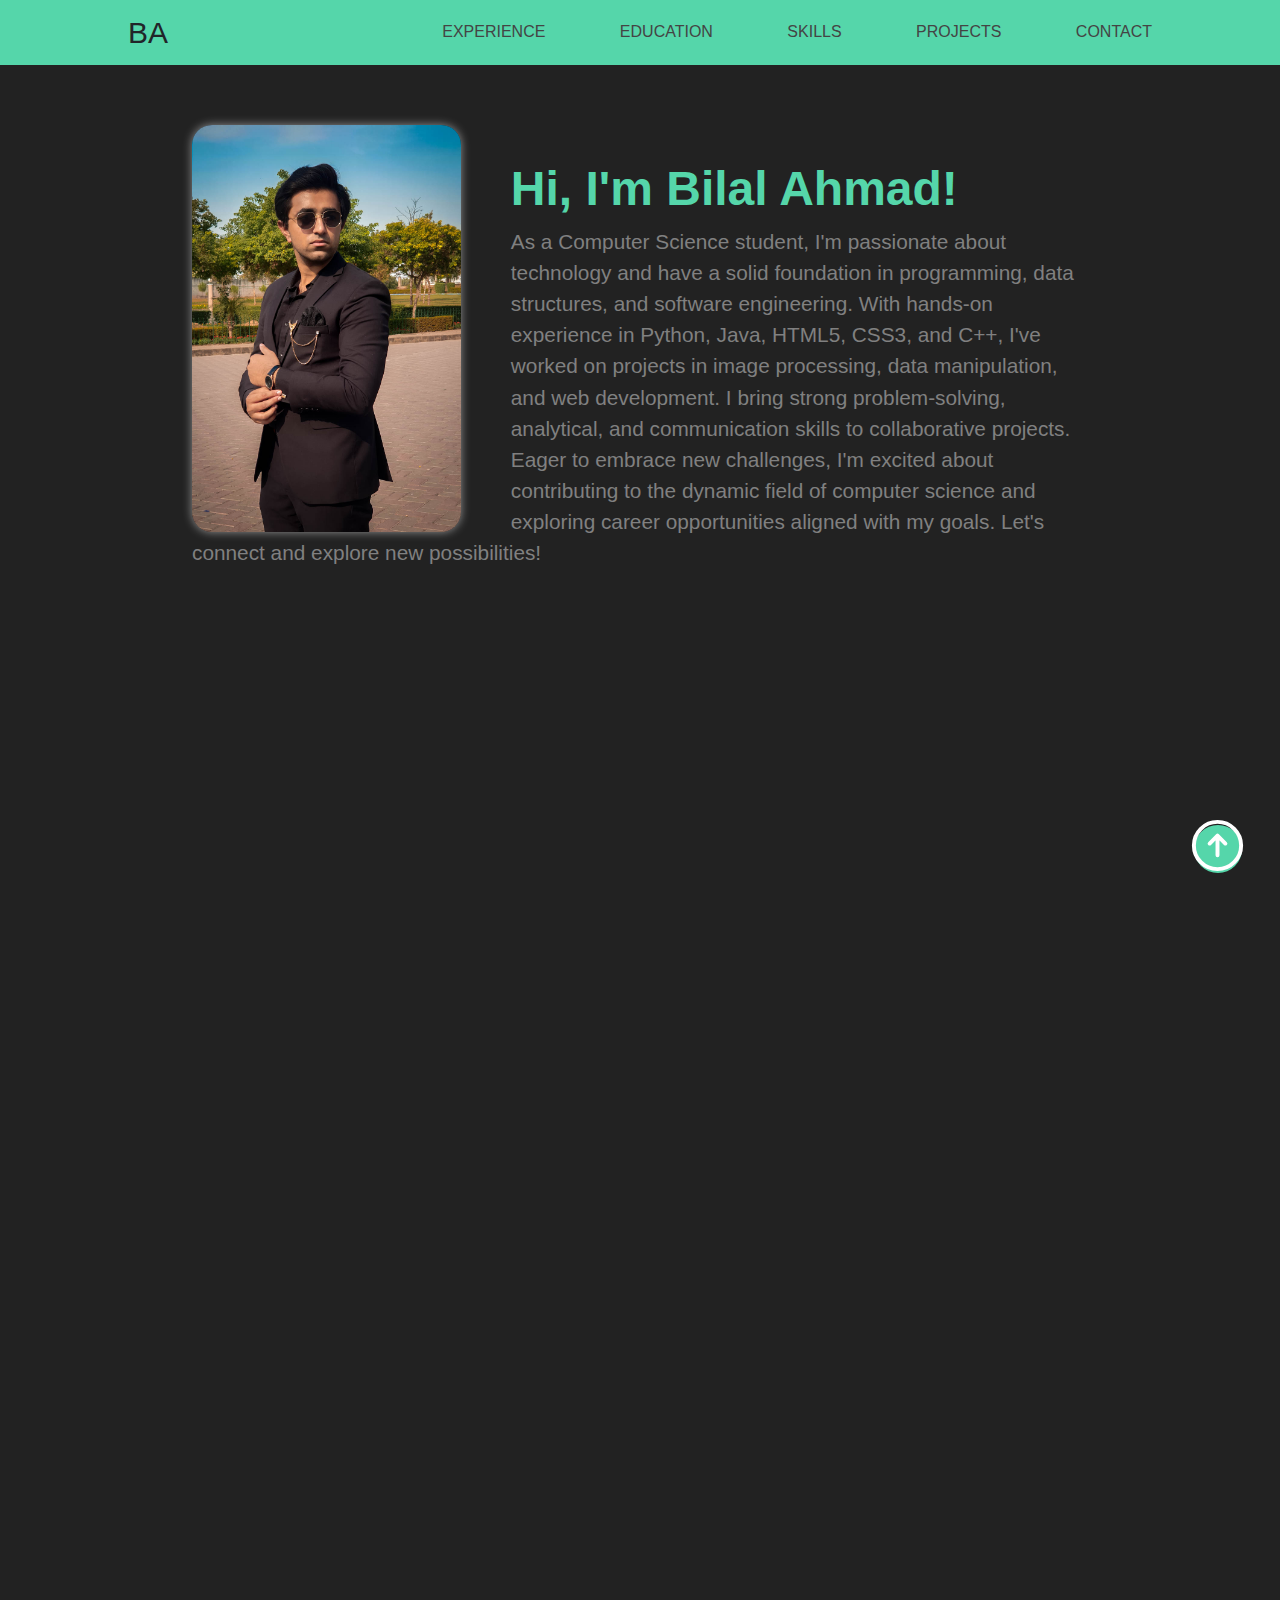
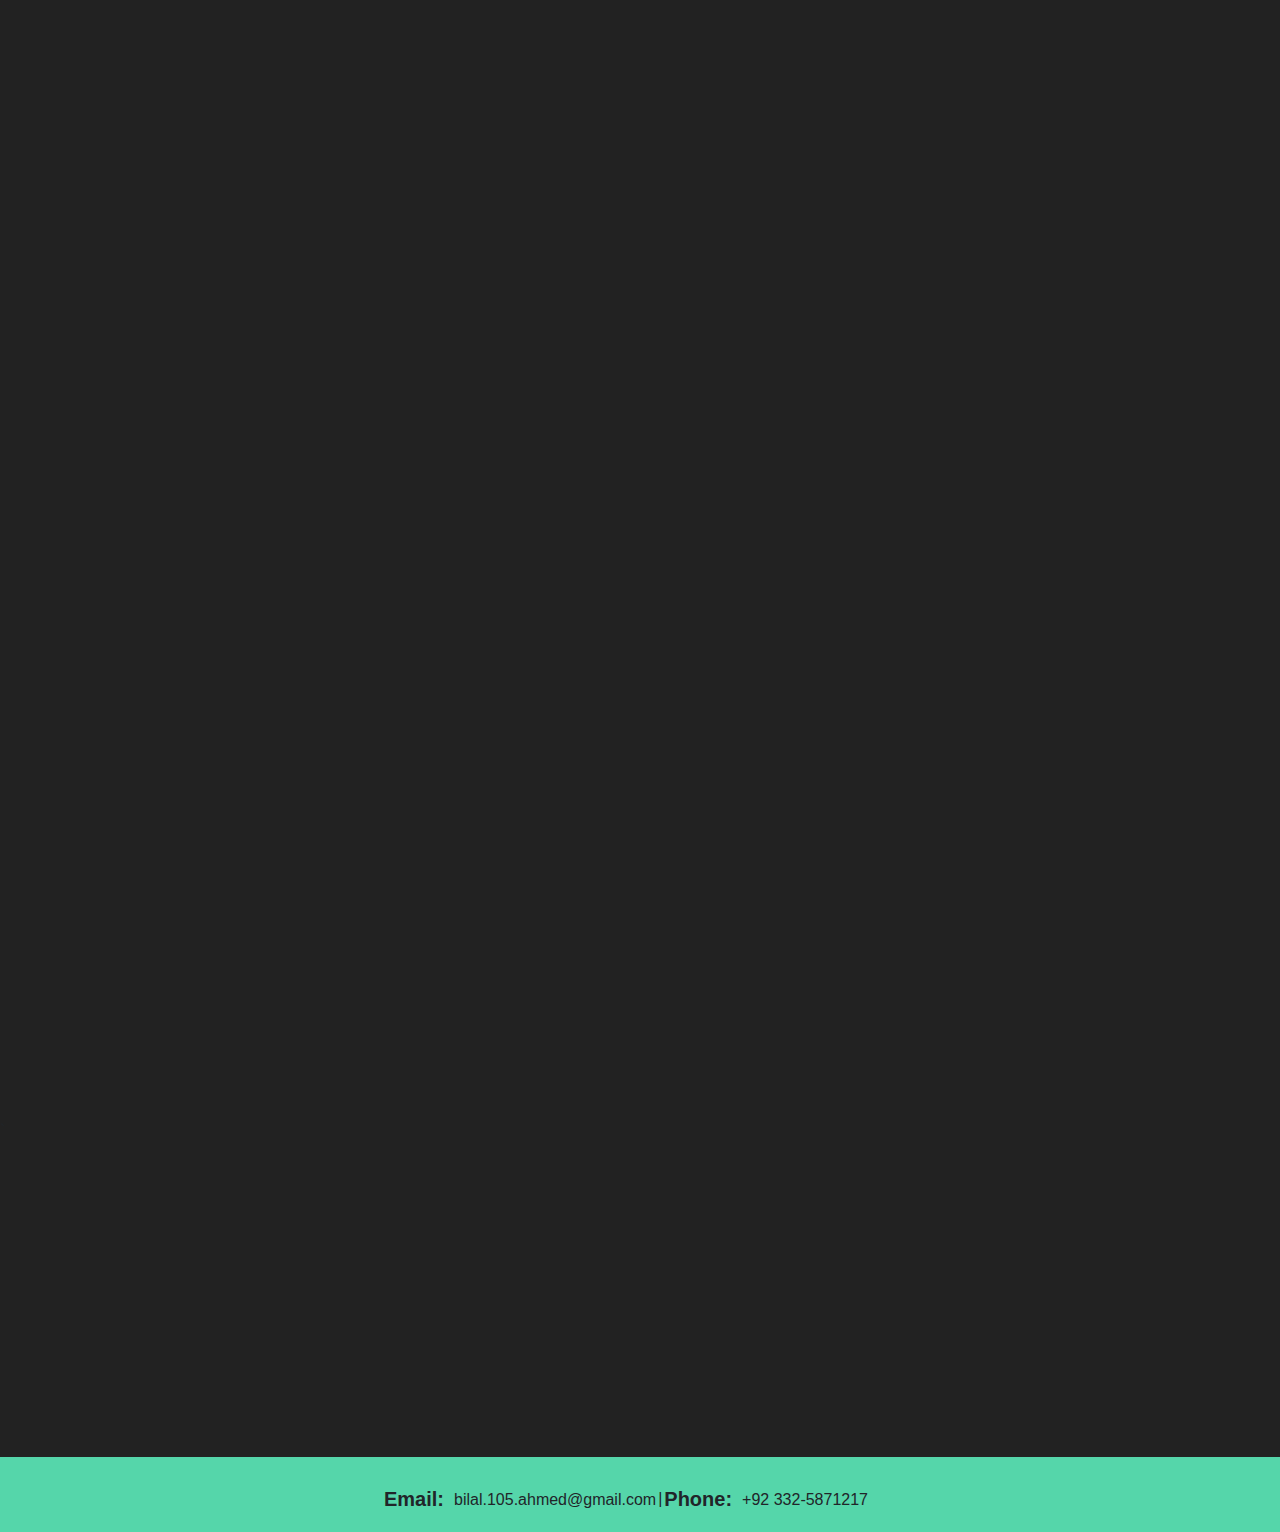
<file: finalproject_startercode/index.html>
<!DOCTYPE html>
<html>
  <head>
    <title>Bilal Ahmad - Portfolio</title>
    <link rel="stylesheet" href="https://maxcdn.bootstrapcdn.com/bootstrap/4.0.0/css/bootstrap.min.css">
    <link rel="stylesheet" href="./style.css"/>
    <script src="./script.js"></script>
    <script>
      // Function to check if an element is in the viewport
      function isInViewport(element) {
        var rect = element.getBoundingClientRect();
        return (
          rect.top >= 0 &&
          rect.left >= 0 &&
          rect.bottom <= (window.innerHeight || document.documentElement.clientHeight) &&
          rect.right <= (window.innerWidth || document.documentElement.clientWidth)
        );
      }
    
      // Function to handle scroll events
      function handleScroll() {
        var skillsSection = document.getElementById("skills");
        var projectsSection = document.getElementById("projects");
        var contactsSection = document.getElementById("contacts");
    
        if (isInViewport(skillsSection) && !skillsSection.classList.contains("visible-section")) {
          setTimeout(function() {
            skillsSection.classList.add("visible-section");
          }, 1000); // Adjust the delay in milliseconds
        }
    
        if (isInViewport(projectsSection) && !projectsSection.classList.contains("visible-section")) {
          setTimeout(function() {
            projectsSection.classList.add("visible-section");
          }, 1500); // Adjust the delay in milliseconds
        }
    
        if (isInViewport(contactsSection) && !contactsSection.classList.contains("visible-section")) {
          setTimeout(function() {
            contactsSection.classList.add("visible-section");
          }, 2000); // Adjust the delay in milliseconds
        }
      }
    
      // Attach the handleScroll function to the window's scroll event
      window.addEventListener("scroll", handleScroll);
    
      // Initial check on page load
      handleScroll();

      function download_resume(){
        document.getElementById('downloadButton').addEventListener('click', function() {
          // Replace 'your_resume.pdf' with the actual URL of your resume file
          var resumeUrl = 'your_resume.pdf';

          // Open the resume file in a new tab/window for download
          window.open(resumeUrl, '_blank');
        });
      }
    </script>
        
  </head>
  <body>
    <!-- Navigation Bar -->
    <header>
      <div class="container1">
        <div class="profile_name">
          BA
        </div>
        <nav>
          <ul>
            <li><a href="#exps">Experience</a></li>
            
            <li><a href="#edus">Education</a></li>
            
            <li><a href="#skills">Skills</a></li>
            
            <li><a href="#projects">Projects</a></li>
            <li><a href="#contacts">Contact</a></li>
          </ul>
        </nav>
      </div>
    </header>

   <!-- About Me -->
    <section id="about-me" >
      <div class="about-cen">

        <img src="my.jpg" class="profile_image"/>


        <div class="about-sec">
          <h1>
            Hi, I'm Bilal Ahmad! 
          </h1>
          <p>
            As a Computer Science student, I'm passionate about technology and have a solid foundation in programming, data structures, and software engineering. With hands-on experience in Python, Java, HTML5, CSS3, and C++, I've worked on projects in image processing, data manipulation, and web development. I bring strong problem-solving, analytical, and communication skills to collaborative projects. Eager to embrace new challenges, I'm excited about contributing to the dynamic field of computer science and exploring career opportunities aligned with my goals. Let's connect and explore new possibilities!
          </p>
        </div>
      </div>
    </section>

    <section class="exp hidden-section" id="exps" >
      <h2>
        Professional Experience
      </h2>
      <div style="clear:both;"></div>

        <div id="exps-container" class="exps-container">
          <div class="exp-card">
            <h3><a href="https://deemez.com/"> Founder of DEEMEZ    (2021 – present)</a></h3>
            <ul>
              <li>Deemez is a startup aimed at businesses to improve and automate their operations.
              </li>
            </ul>
          </div>
          <hr>
          <div class="exp-card">
            <h3><a href="https://deemez.com/" target="_blank">Web Development Intern at Code Claus (09/2023 – 10/2023)</a></h3>
            <ul>
              <li>Remote internship in web technologies i.e. html5, css3 and js.</li>
            </ul>
          </div>
  
        
    </div>
    </section>
    <div style="clear:both;"></div>
    <section class="edu hidden-section" id="edus" >
      <h2>
        Education & Certifications
      </h2>
      <div style="clear:both;"></div>

        <div id="edus-container" class="edus-container">
          <div class="edu-card">
            <h3>Bachelor's in Computer Science</a></h3>
            <ul>
              <li>FAST NUCES Islamabad</li>
            </ul>
          </div>
          <hr>
          <div class="edu-card">
            <h3><a href="https://coursera.org/share/3959850435b6dbba13a75d40f403ed5a" target="_blank">Web Development By IBM</a></h3>
            <ul>
              <li>Introduction to Web Development certified by IBM.</li>
            </ul>
          </div>
          <hr>
          <div class="edu-card">
            <h3><a href="https://coursera.org/share/8e1271e979dd0ee04120083bc9c62d27" target="_blank">Cloud Computing By IBM</a></h3>
            <ul>
              <li>Introduction to Cloud Computing certified by IBM.</li>
            </ul>
          </div>          
    </div>
    </section>
    <div style="clear:both;"></div>


    <!-- Skills -->
    <section id="skills" class="hidden-section">
      <h2>Skills</h2>
      <div style="clear:both;"></div>

      <div class="all_skills">
        <div class="skill">
          <img src="html_finalprojimages/html5.png"/>
          <h6>HTML</h6>
          <!-- <p></p> -->
        </div>  

        <div class="skill">
          <img src="html_finalprojimages/js.jpeg"/>
          <h6>JavaScript</h6>
          <!-- <p></p> -->
        </div>
        
        <div class="skill">
          <img src="html_finalprojimages/angular.png"/>
          <h6>Angular</h6>
          <!-- <p>3 years experience</p> -->
        </div>

        <div class="skill">
          <img src="html_finalprojimages/CSS3.png"/>
          <h6>CSS</h6>
          <!-- <p>3 years experience</p> -->
        </div>

        <div class="skill">
          <img src="html_finalprojimages/bootstrap.png"/>
          <h6>Bootstrap</h6>
          <!-- <p>3 years experience</p> -->
        </div>

        <div class="skill">
          <img src="html_finalprojimages/sql.png"/>
          <h6>SQL</h6>
          <!-- <p>3 years experience</p> -->
        </div>

        

      </div>
    </section>
          
    <!-- Projects -->
    <section class="projects hidden-section" id="projects" >
      <h2>
        Projects
      </h2>
      <div style="clear:both;"></div>

        <div id="projects-container" class="projects-container">
          <div class="project-card">
            <h3><a href="https://deemez.com/foodigi.html" target="_blank">foodigi</a></h3>
            <ul>
              <li>A complete end-2-end restaurant management software with diverse reporting capabilities providing omnichannel experience with role based access.</li>
            </ul>
          </div>
          <hr>
          <div class="project-card">
            <h3><a href="https://github.com/billalcodes/flex" target="_blank">flex</a></h3>
            <ul>
              <li>A student progress tracking web portal capable of handling multiple users with role-based access.</li>
            </ul>
          </div>
          <hr>
          <div class="project-card">
            <h3><a href="https://github.com/billalcodes/Connected-Component-labelling-using-OpenCV" target="_blank">Connected-Component-labelling-using-OpenCV</a>
              </h3>
            <ul>
              <li>Detecting lesion regions on the skin in dermoscopy using the image processing capabilities provided by the
                OpenCV library.</li>
            </ul>
          </div>
          <hr>
          <div class="project-card">
            <h3><a href="https://github.com/billalcodes?tab=repositories" target="_blank">See More -></a>
              </h3>
            <ul>
              <li>Take a look at more of my work :)</li>
            </ul>
          </div>
    </div>
    </section>
    <div style="clear:both;"></div>
`
    


    <section id="contacts" class="hidden-section">
      <h2>Get in touch</h2>
      <div style="clear:both;"></div>
    
      <div class="all_contacts">
        <a href="https://www.linkedin.com/in/-bilal-ahmad/" target="_blank" class="contact">
          <img src="html_finalprojimages/linkedin.png" alt="LinkedIn">
          <h6>Linkedin</h6>
        </a>
    
        <a href="https://github.com/billalcodes" target="_blank" class="contact">
          <img src="html_finalprojimages/github.png" alt="GitHub">
          <h6>Github</h6>
        </a>

        <a href="https://www.upwork.com/freelancers/~013895dd2125bda767" target="_blank" class="contact">
          <img src="html_finalprojimages/upwork.png " alt="GitHub">
          <h6>Upwork</h6>
        </a>
      </div>
    </section>
    <!-- Recommendations -->
    <!-- <section id="recommendations">
      <h2>Recommendations</h2>
      <div style="clear:both;"></div>
      <div class="all_recommendations" id="all_recommendations">
        <div class="recommendation">
          <span>&#8220;</span>
            Lorem ipsum dolor sit amet consectetur adipisicing elit. Quod at exercitationem rerum a sapiente enim laudantium error, libero cupiditate maxime, similique quaerat nostrum, provident ex?
          <span>&#8221;</span>
        </div>
        <div  class="recommendation">
          <span>&#8220;</span>
          Working with Jane has been an awesome experience. 
          She is highly knowledgable and always goes the extra step to make sure everything is right. 
          For any future projects that need her expertise I would definitely want to work with her again.
          <span>&#8221;</span>
        </div>
        <div class="recommendation">
          <span>&#8220;</span>
          I had worked along with Jane during the initial phase of our venture which needed Web development. 
          She is a committed resource who has in depth knowledge about the domain. 
          She will be an asset for any organisation! 
          <span>&#8221;</span>
        </div>
      </div>
    </section> -->
    <!--  Recommendation Form -->
    <!-- <section id="new_reccon">
      <div class="flex_center">
        <fieldset>
          <legend class="introduction">Leave a Recommendation</legend>          
          <input type="text" placeholder="Name (Optional)"> <br/>
          <textarea id="new_recommendation" cols="500" rows="10" placeholder="Message"></textarea>
          <div class="flex_center">
            <button id="recommend_btn" onclick="addRecommendation()">Submit</button>
          </div>
        </fieldset>
      </div>
    </section?>    -->
    
    <div class="  popup" id="popup" class="flex_center">
      <img src="html_finalprojimages/checkmark--outline.svg"/>
      <h3>Thanks For leaving a recommendation :)</h3>
      <button onclick="showPopup(false)">Ok</button>
    </div>

    <div class="iconbutton">
      <a href="#">
        <svg xmlns="http://www.w3.org/2000/svg" fill="none" viewBox="0 0 24 24" stroke-width="1.5" stroke="white" width="63px">
          <path stroke-linecap="round" stroke-linejoin="round" d="M15 11.25l-3-3m0 0l-3 3m3-3v7.5M21 12a9 9 0 11-18 0 9 9 0 0118 0z" />
        </svg>
      </a>
    </div>


    <footer>
      <div class="footer_contact">
        <h3>Email: </h3>
        <p>bilal.105.ahmed@gmail.com </p>
        <div class="vertical">|</div>
        <h3>Phone: </h3>
        <p>+92 332-5871217</p>
      </div>
    </footer>
  </body>  
</html>
</file>
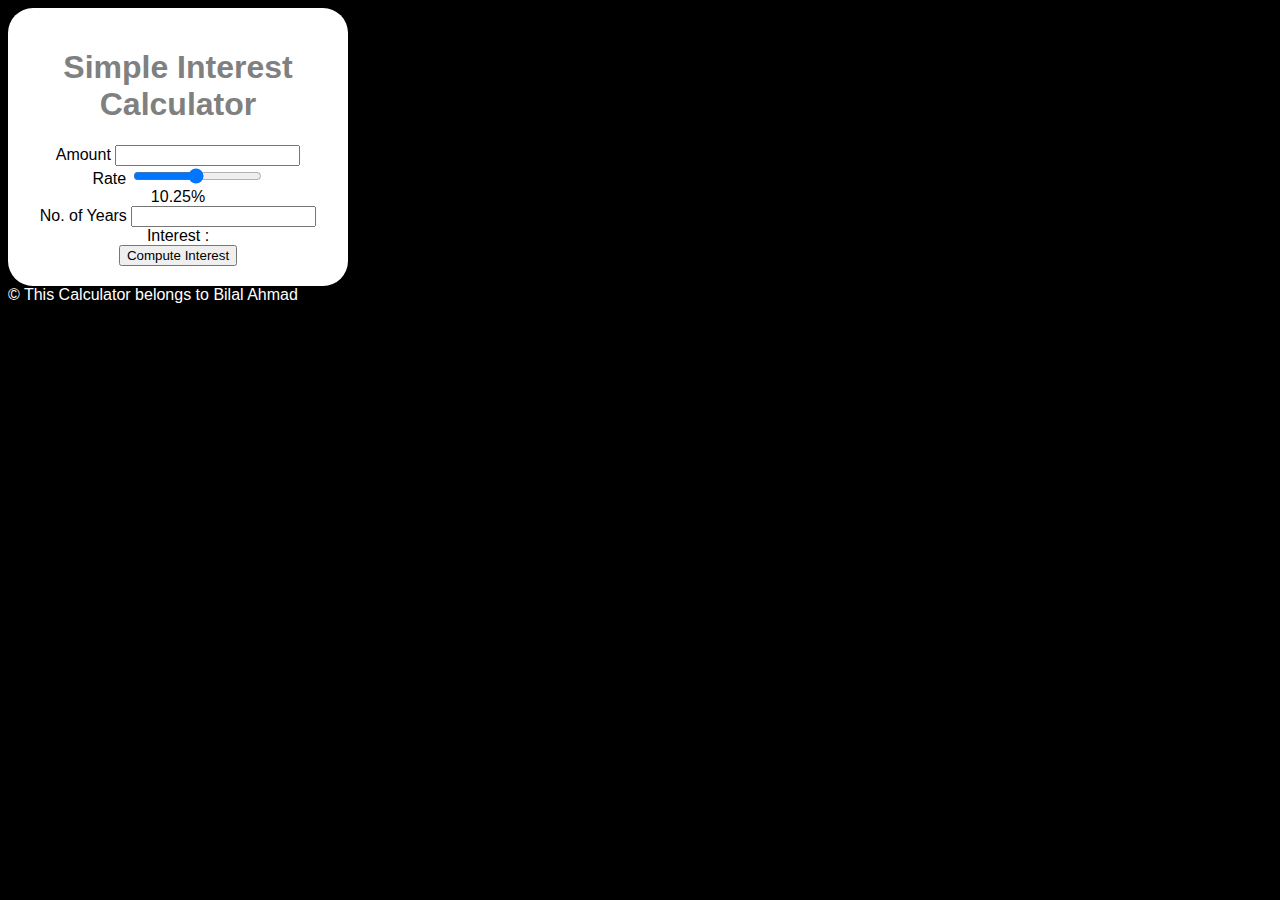
<file: interest-calculator/index.html>
<!DOCTYPE html>
<html>
    <head>

        <title>Simple Interest Calculator</title>
        <script src="script.js"></script>
        <link rel="stylesheet" href="stylesheet.css">
    </head>
    <body>
        <div class="maindiv">
            <h1>Simple Interest Calculator</h1>

            Amount <input type="number"  id="principal">  <br/>
            Rate <input  type="range" min="1" max="20" value="10.25" step="0.25"  id="rate" onchange="updateRate()">  <br/>
            <span id="rate_val">10.25</span>% <br>

            No. of Years <input type="number"  id="years" list="all_years">
            <datalist id="last_years">
                <option value="1">1</option>
                <option value="2">2</option>
                <option value="3">3</option>
                <option value="4">4</option>
                <option value="5">5</option>
                <option value="6">6</option>
                <option value="7">7</option>
                <option value="8">8</option>
                <option value="9">9</option>
                <option value="10">10</option>
            </datalist>  <br/>
            Interest : <span id="result"></span><br>
    
            <button onclick="compute()">Compute Interest</button>
            <span id="result"></span>
        </div>
        <footer>
            &#169; This Calculator belongs to Bilal Ahmad
        </footer>
    </body>
</html>
</file>
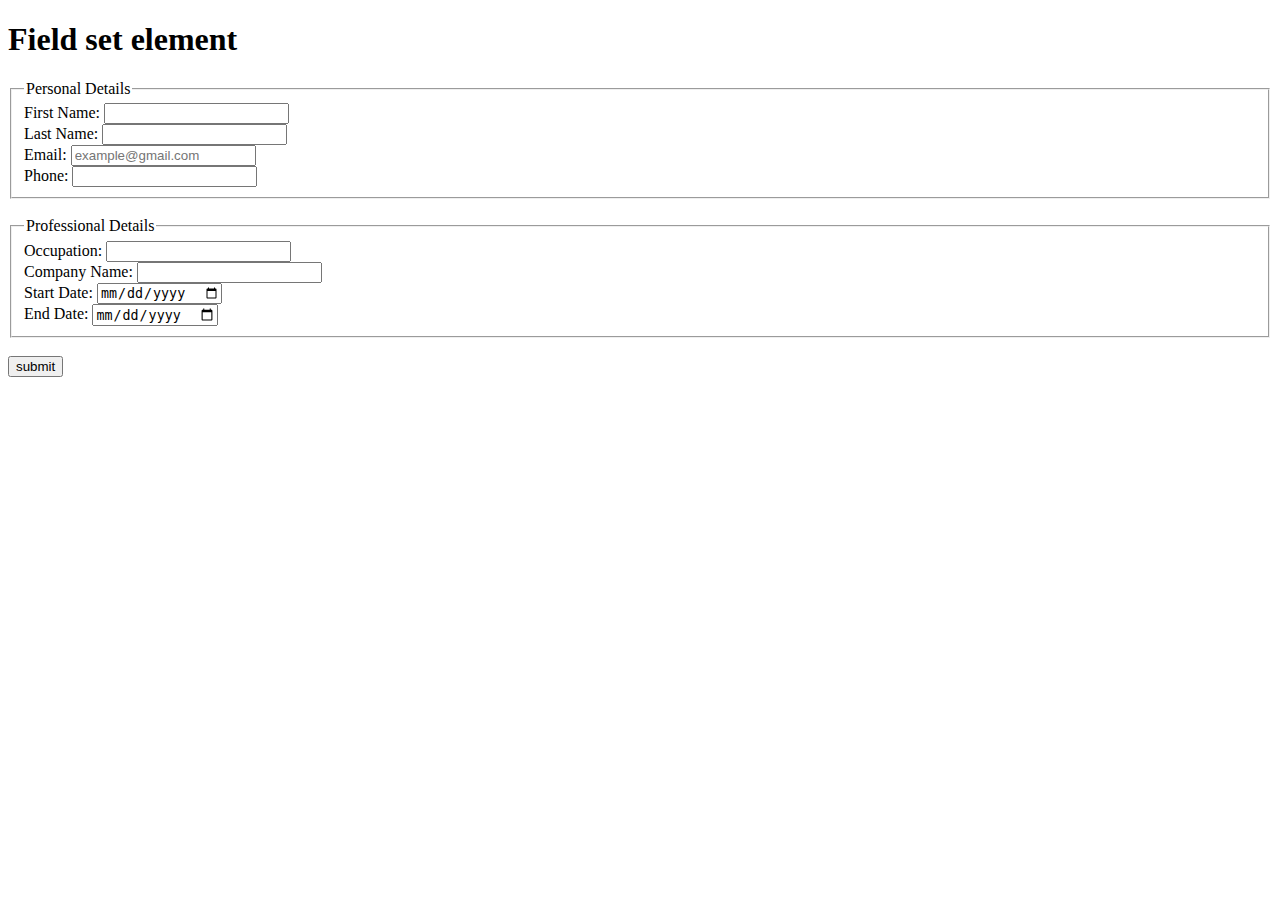
<file: fieldset.html>
<!DOCTYPE html>
<html lang="en">
<head>
    <meta charset="UTF-8">
    <meta name="viewport" content="width=device-width, initial-scale=1.0">
    <title>Fieldset</title>
</head>
<body>
    <h1>Field set element</h1>
    <form>
        <fieldset name="Personal_details">
            <legend>Personal Details</legend>
            <label for="fname">First Name:</label>
            <input type="text" id="fname" name="fname"><br>
            <label for="lname">Last Name:</label>
            <input type="text" id="lname" name="lname"><br>
            <label for="email">Email:</label>
            <input type="email" name="email" id="email" placeholder="example@gmail.com"><br>
            <label for="phone">Phone:</label>
            <input type="tel" id="phone" name="phone"><br>
        </fieldset>
        <br>

        <fieldset name="professional_details">
            <legend>Professional Details</legend>
            <label for="occupation">Occupation: </label>
            <input type="text" id="occupation" name="occupation"> <br>
            <label for="company" id="company" name="company">Company Name:</label>
            <input type="text" id="company" name="company"> <br>
            <label for="start">Start Date:</label>
            <input type="date" id="start" name="start"> <br>
            <label for="end">End Date:</label>
            <input type="date" name="end" id="end"><br>
        </fieldset>

        <br>

        <input type="submit" value="submit">
    </form>
</body>
</html>
</file>
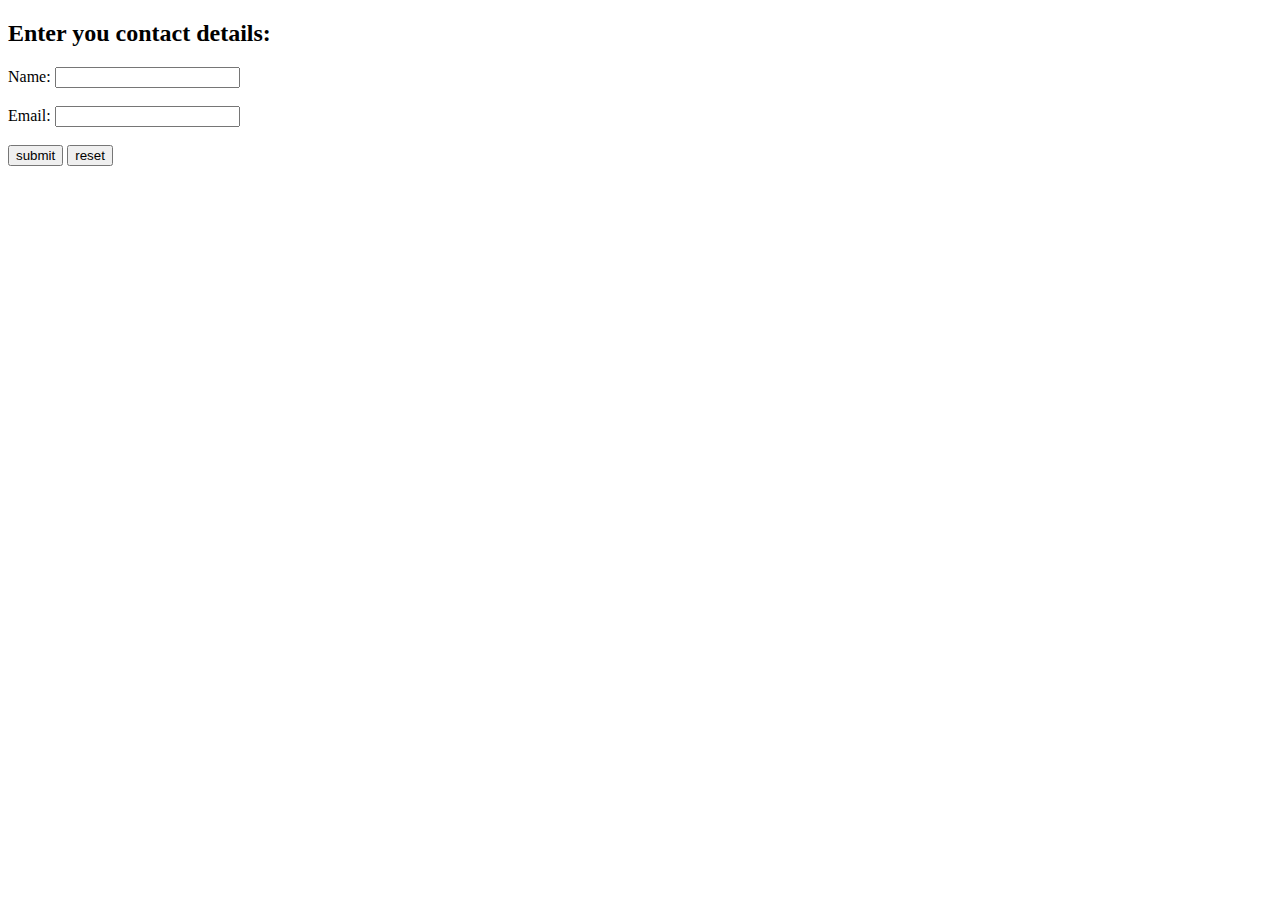
<file: form_validation.html>
<!DOCTYPE html>
<html lang="en">
<head>
    <meta charset="UTF-8">
    <meta name="viewport" content="width=device-width, initial-scale=1.0">
    <script type="application/javascript">
        function checkdata(){
            var username = document.getElementById("name");
            var email = document.getElementById("email");
            if(username.value == ""){
                alert("Please enter your name");
                username.focus();
                return false;
            }
            if(email.value == ""){
                alert("Please enter your email");
                email.focus();
                return false;
            }
            return true;

        }
    </script>
    <title>Contact Details</title>
</head>
<body>
    <h2>Enter you contact details:</h2>
    <form onsubmit="return checkdata()" id="form" >
        <label for="name">Name:</label>
        <input type="text" name="name" id="name">
        <br><br>
        <label for="email">Email:</label>
        <input type="text" name="email" id="email">
        <br><br>
        <input type="submit" value="submit" ">
        <input type="reset" value="reset">
    </form>
    
</body>
</html>
</file>
<file: finalproject_startercode/style.css>
body {
  font-family: 'Trebuchet MS', 'Lucida Sans Unicode', 'Lucida Grande', 'Lucida Sans', Arial, sans-serif;
  background: #222;
  margin: 0;
  padding-top: 60px;
}

.container1{
  width: 80%;
  margin: 0 auto;
}

/* Navigation Bar */
header{
  background: #55d6aa;
  position: fixed;
  top: 0;
  z-index: 1000;
  width: 100%;
  box-shadow: #000;
}
header::after{
  content: '';
  display: table;
  clear: both;
}
.profile_name {
  float: left;
  font-size: 30px ;
  padding: 10px 0;
  font-weight: 100;
  /* Add the styles here */
}
nav{
  float: right;
}
nav ul{
  margin: 0;
  padding: 0;
  list-style: none;
}
nav li{
  display: inline-block;
  margin-left: 70px;
  padding-top: 20px;
  position: relative;
}
nav a{
  color: #444;
  text-decoration: none;
  text-transform: uppercase;
  font-weight: 400;
}
nav a:hover{
  color: #000;
}
nav a::before{
  content: '';
  display: block;
  height: 5px;
  background-color: #444;
  position: absolute;
  top: 0;
  width: 0;
  transition: all ease-in-out 250ms;

}
nav a:hover::before{
  width: 100%;
}
/* Titles */

h2 {
  text-align: justify;
  font-size: 50px;
  text-align: center;
  float: left;
  color: #55d6aa;
  margin: 30px;
  margin-left: 60px;
  margin-top: 40px;
  margin-bottom: 0px;
}

.introduction {
  color:#55d6aa ;
  text-align: justify;
  font-size: 30px;
  text-align: center;
  float: left;
  margin-top: 30px;
  margin-bottom: 20px;
  animation-duration: 5s;
  position: relative;
}

/* About Me */

.profile_image {
  float: left;
  width: 30%;
  margin-right: 50px;
  border-radius: 20px;
  box-shadow: 0 0 10px rgba(255, 255, 255, 0.5);
}

.about-cen{
  position: relative;
  width: 70%;
  left: 15%;
  top: 50px;
  margin-bottom: 10%;
  padding-top: 15px;
  animation: moveUpDown 2s infinite alternate;
  
}

@keyframes moveUpDown {
  0% {
    transform: translateY(0);
  }
  100% {
    transform: translateY(-10px);
  }
}
.about-sec {
  padding-top: 15px;
  
}

.about-sec h1 {
  color: #55d6aa;
  font-size: 3em; /* Adjust the font size as needed */
  margin-top: 20px; /* Adjust the margin as needed */
  font-weight: bold;
}

.about-sec p {
  font-size: 1.3em; /* Adjust the font size as needed */
  color: rgb(128, 128, 128);
  margin-top: 0;
}

/* Skills */
.all_skills {
  display: flex;
  flex-direction: row;
  flex-wrap: wrap;
 
}
#skills{
  padding-top: 25px;
  opacity: 0; /* Initially hide the skills section */
  animation: fade-in 2s ease-in-out forwards; /* Apply fade-in animation */
}

@keyframes fade-in {
  0% {
    opacity: 0;
    transform: translateY(20px);
  }
  100% {
    opacity: 1;
    transform: translateY(0);
  }
}

.skill {
  border: 1px solid gray;
  display: block;
  border-radius: 6px;
  text-align: center;
  margin: 50px;
  padding: 10px;
  width: 2in;
  font-size: 20px;
  box-shadow: 0 3px 10px gray;
  transition: transform 0.3s ease-in-out;
}

.skill:hover {
  transform: translateY(-5px);
}
.skill img {
  height: 35px;
  align-items: center;
}

.skill h6 {
  color: rgb(128, 128, 128);
  align-items: center;
  font-size: 20px;
  margin-block-start: 8px;
  margin-block-end: 5px;
  font-weight: bold;
} 

.skill p {
  align-items: center;
  font-size: 15px;
  color: rgb(128, 128, 128);
  margin-block-start: 5px;
  margin-block-end: 5px;
} 

.flex_center {
  display: flex;
  align-items: center;
  justify-content: center;
}
.hidden-skills {
  display: none;
}
/* Projects */
#projects {
  padding-top: 25px;
  opacity: 0; /* Initially hide the projects section */
  animation: fade-in-projects 2s ease-in-out forwards; /* Apply fade-in animation */
}

@keyframes fade-in-projects {
  0% {
    opacity: 0;
    transform: translateY(20px);
  }
  100% {
    opacity: 1;
    transform: translateY(0);
  }
}

.projects-container {
  margin-top: 30px;
  margin-left: 60px;
}

.projects-container hr {
  border: 1px solid lightgray;
  width: 75%;
  margin-left: 5cm;
}

.project-card {
  margin: 0 15px 15px 30px;
  padding-bottom: 5px;
}

.project-card h3 a {
  font-style: italic;
  color: rgb(128, 128, 128);
  font-size: 25px;
  margin-left: 30px;
}

.project-card li {
  color: rgb(128, 128, 128);
  font-size: 20px;
  margin-left: 30px;
}

.hidden-projects {
  display: none;
}


/* Education */
#edus {
  padding-top: 25px;
  opacity: 0; /* Initially hide the projects section */
  animation: fade-in-edus 2s ease-in-out forwards; /* Apply fade-in animation */
}

@keyframes fade-in-edus {
  0% {
    opacity: 0;
    transform: translateY(20px);
  }
  100% {
    opacity: 1;
    transform: translateY(0);
  }
}

.edus-container {
  margin-top: 30px;
  margin-left: 60px;
}

.edus-container hr {
  border: 1px solid lightgray;
  width: 75%;
  margin-left: 5cm;
}

.edu-card {
  margin: 0 15px 15px 30px;
  padding-bottom: 5px;
}

.edu-card h3 {
  font-style: italic;
  color: rgb(128, 128, 128);
  font-size: 25px;
  margin-left: 30px;
}
.edu-card h3 a {
  font-style: italic;
  color: rgb(128, 128, 128);
  font-size: 25px;
  margin-left: 0px;
}

.edu-card li {
  color: rgb(128, 128, 128);
  font-size: 20px;
  margin-left: 30px;
}

.hidden-edus {
  display: none;
}

/* Exp */
#exps {
  padding-top: 25px;
  opacity: 0; /* Initially hide the projects section */
  animation: fade-in-exps 2s ease-in-out forwards; /* Apply fade-in animation */
}

@keyframes fade-in-exps {
  0% {
    opacity: 0;
    transform: translateY(20px);
  }
  100% {
    opacity: 1;
    transform: translateY(0);
  }
}

.exps-container {
  margin-top: 30px;
  margin-left: 60px;
}

.exps-container hr {
  border: 1px solid lightgray;
  width: 75%;
  margin-left: 5cm;
}

.exp-card {
  margin: 0 15px 15px 30px;
  padding-bottom: 5px;
}

.exp-card h3 {
  font-style: italic;
  color: rgb(128, 128, 128);
  font-size: 25px;
  margin-left: 30px;
}
.exp-card h3 a {
  font-style: italic;
  color: rgb(128, 128, 128);
  font-size: 25px;
  margin-left: 0px;
}

.exp-card li {
  color: rgb(128, 128, 128);
  font-size: 20px;
  margin-left: 30px;
}

.hidden-exps {
  display: none;
}


/* Recommendations */

.all_recommendations {
  display: flex;
  align-items: center;
  margin-left: 1in;
  flex-direction: row;
  flex-flow: wrap;
  padding: 20px;
}

.recommendation {
  font-style: italic;
  text-align: left;
  width: 21.875rem;
  padding: 1rem;
  background-color: #fff;
  border-radius: 11px;
  box-shadow: 0 3px 10px var(--primary-shadow);
  padding: 20px;
  margin: 10px;
  border:1px solid gray;
  font-size: 18px;
  height:250px
}

.recommendation span {
  color: #55d6aa;
  font-size: 15   px;
  font-family: 'Times New Roman', Times, serif;
}

/* Scroll to Top Button */

.iconbutton{
  width: 48px;
  height: 48px;
  border-radius: 100%;
  background-color: #55d6aa;
  display: flex;
  align-items: center;
  justify-content: center;
  position: fixed;
  right: 3%;
  bottom: 3%;
  cursor: pointer;
}

/* Form Pop-up */

.popup {
  width:400px;
  background-color: #55d6aa;
  border-radius: 3mm;
  top: 50%;
  left:50%;
  transform: translate(-50%,-50%);
  text-align: center;
  position: fixed;
  /* padding: 30px; */
  visibility: hidden;
}

.popup img {
  padding-top: 20px;
}

.popup button {
  background-color: #fff;
  border: 1px solid #55d6aa;
  color: #55d6aa;
  display: block;
  border-radius: 6px;
  text-align: center;
  margin: 50px;
  padding: 10px;
  width: 2in;
  font-size: 20px;
  margin-left: 25%;
}

.popup button:hover {
  background-color: #fff;
  border: 2px solid #55d6aa;
  color: #55d6aa;
  display: block;
  font-weight: bolder;
  text-align: center;
  cursor: pointer;
  margin-left: 25%;
}

/* Recommendation Form */

input, textarea {
  font-family: 'Trebuchet MS', 'Lucida Sans Unicode', 'Lucida Grande', 'Lucida Sans', Arial, sans-serif; 
  margin: 10px;  
  width:100%;
  border-radius: 20px;
}

fieldset {
  display: flexbox;
  align-content: center;
  justify-content: center;  
  padding: 25px; 
  margin-left: 50px; 
  margin-right: 50px;   
  /* border: thin solid white; */
  width: 50%;
}

/* Contacts */
.all_contacts {
  display: flex;
  flex-direction: row;
  flex-wrap: wrap;
  flex-direction: row;
  width: 70%;
  margin-left: 15%;
 
}
#contacts{
  opacity: 0; /* Initially hide the skills section */
  animation: fade-in-contact 2s ease-in-out forwards; /* Apply fade-in animation */
}

@keyframes fade-in-contact {
  0% {
    opacity: 0;
    transform: translateY(20px);
  }
  100% {
    opacity: 1;
    transform: translateY(0);
  }
}

.contact {
  border: 1px solid gray;
  display: block;
  border-radius: 6px;
  text-align: center;
  margin: 50px;
  padding: 10px;
  width: 2in;
  font-size: 20px;
  box-shadow: 0 3px 10px gray;
  transition: transform 0.3s ease-in-out;
  text-decoration: none; 
}

.contact:hover {
  text-decoration: none;
  transform: translateY(-5px);
}
.contact img {
  margin-top: 15px;
  height: 35px;
  align-items: center;
}

.contact h6 {
  color: rgb(128, 128, 128);
  align-items: center;
  padding-top: 5px;
  font-size: 20px;
  margin-block-start: 8px;
  margin-block-end: 5px;
  font-weight: bold;
} 

.contact p {
  align-items: center;
  font-size: 15px;
  color: rgb(128, 128, 128);
  margin-block-start: 5px;
  margin-block-end: 5px;
} 

.flex_center {
  display: flex;
  align-items: center;
  justify-content: center;
}
.hidden-contacts {
  display: none;
}
.hidden-section {
  opacity: 0;
  transform: translateY(20px);
  transition: opacity 1s ease-in-out, transform 1s ease-in-out;
}
.new-reccon{
  height: 100px;
}
/* Buttons */

button {
  background-color: #55d6aa;
  border: 1px solid #55d6aa;
  color: #fff;
  display: block;
  border-radius: 6px;
  text-align: center;
  margin: 50px;
  padding: 10px;
  width: 2in;
  font-size: 20px;
}

button:hover {
  background-color: #fff;
  border: 1px solid #fff;
  color: #55d6aa;
  display: block;
  border-radius: 6px;
  text-align: center;
  cursor: pointer;
}

/* footer */
footer{

  background-color: #55d6aa;
  height: 75px; 
  bottom: 0;
  width: 100%;

}
.footer_contact{
  position: relative;
  display: flex;
  flex-direction: row;
  width: 50%;
  left: 30%;
  top: 40%;
}
.footer_contact h3{
 font-size: 20px;
 font-weight: bold;
 padding-right: 10px;

}
.footer_contact p{
  padding-top: 1px;
}
.vertical {
  padding-left: 2px;
  padding-right: 2px;
}
</file>
<file: interest-calculator/stylesheet.css>
body {
    background-color:black;
    font-family: Arial, Helvetica, sans-serif;
    color: white;
}
h1{
    color:grey;
    font-family: Verdana, Geneva, Tahoma, sans-serif;
}
.maindiv{
    background-color: white;
    color: black;
    width: 300px;
    padding: 20px;
    border-radius: 25px;
    text-align: center;
}
</file>
